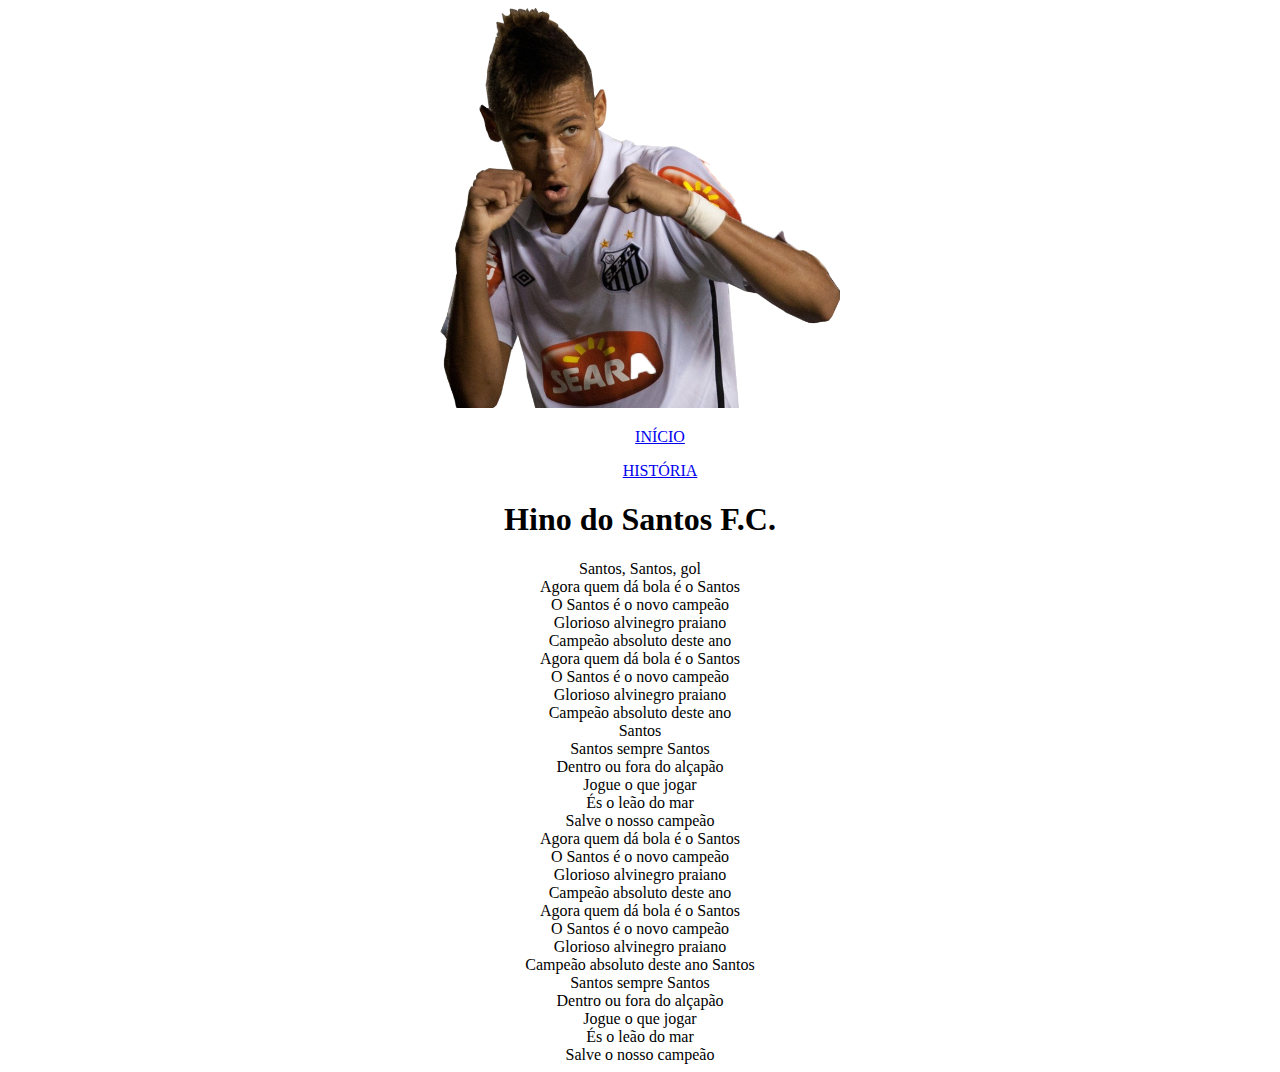
<file: pagina2.html>
<!DOCTYPE html>
<html lang="pt-br">


<head>

<meta>
    <title>Hino do Santos F.C.</title>
<meta charset="UTF-8">
<link rel="stylesheet" href="style.css">

</head>

<body>

    <header>
    
        <img src="neymar2.png" width="400" height="400" alt="Santos">

    <nav>
    <li>
    
    <ul><a href="index.html">INÍCIO</a></ul>   
    <ul><a href="pagina3.html">HISTÓRIA</a></ul>

    </li>
    </nav>
    
    </header>
    
    <main>    <h1>Hino do Santos F.C.</h1>
    Santos, Santos, gol<br>
    Agora quem dá bola é o Santos<br>
    O Santos é o novo campeão<br>
    Glorioso alvinegro praiano<br>
    Campeão absoluto deste ano<br>
    Agora quem dá bola é o Santos<br>
    O Santos é o novo campeão<br>
    Glorioso alvinegro praiano<br>
    Campeão absoluto deste ano<br>
    Santos<br>
    Santos sempre Santos<br>
    Dentro ou fora do alçapão<br>
    Jogue o que jogar<br>
    És o leão do mar<br>
    Salve o nosso campeão<br>
    Agora quem dá bola é o Santos<br>
    O Santos é o novo campeão<br>
    Glorioso alvinegro praiano<br>
    Campeão absoluto deste ano<br>
    Agora quem dá bola é o Santos<br>
    O Santos é o novo campeão<br>
    Glorioso alvinegro praiano<br>
    Campeão absoluto deste ano
    Santos<br>
    Santos sempre Santos<br>
    Dentro ou fora do alçapão<br>
    Jogue o que jogar<br>
    És o leão do mar<br>
    Salve o nosso campeão<br>
    
    </main>
    
    <footer>
    
    </footer>
    
    
    </body>
    

</html>
</file>
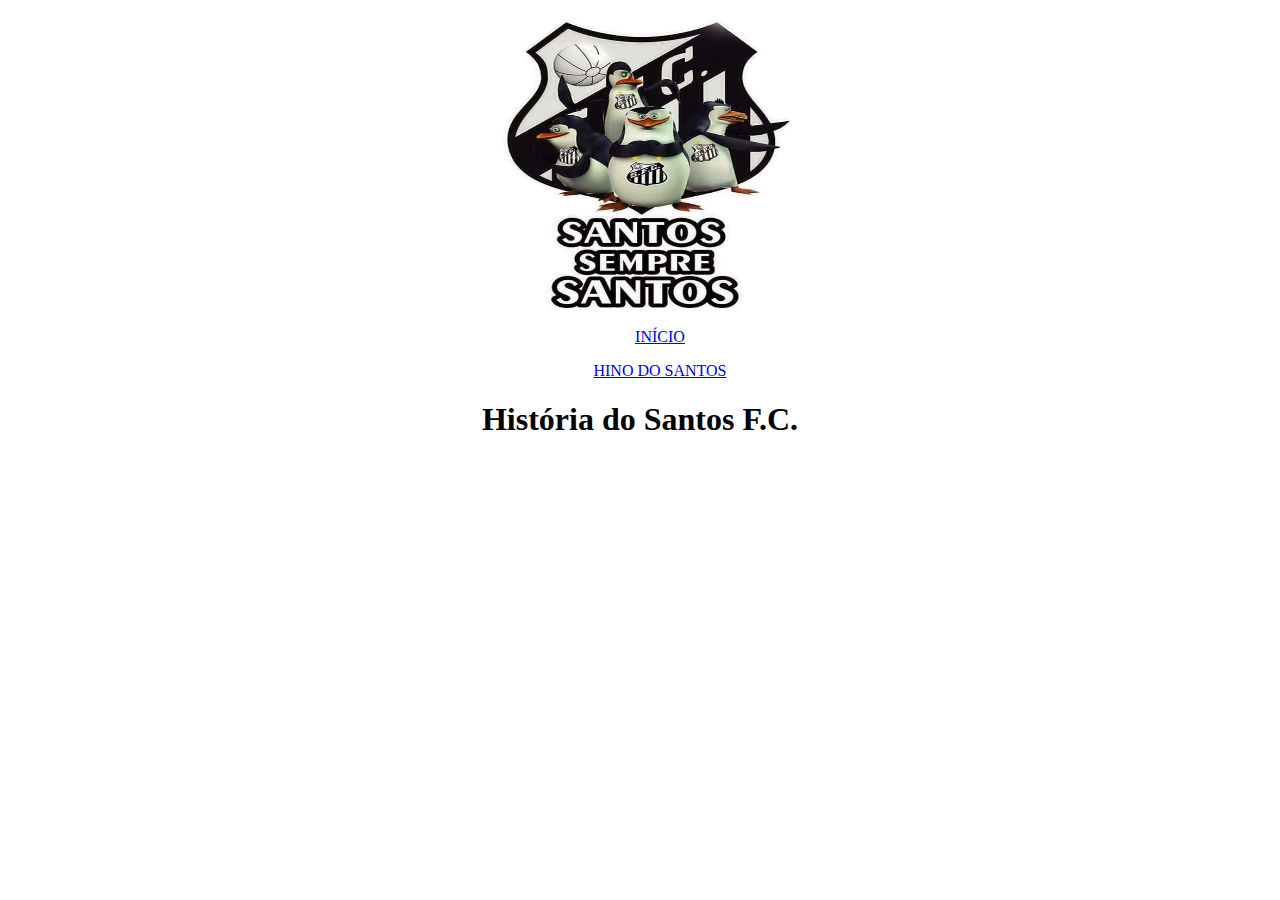
<file: pagina3.html>
<!DOCTYPE html>
<html lang="pt-br">


<head>

<meta>
    <title>História do Santos F.C.</title>
<meta charset="UTF-8">
<link rel="stylesheet" href="style.css">

</head>


<body>

<header>

    <img src="pinguim.jpg" width="300" height="300" alt="Santos">
<nav>
<li>

<ul><a href="index.html">INÍCIO</a></ul>
<ul><a href="pagina2.html">HINO DO SANTOS</a></ul>


</li>
</nav>

</header>

<main>    <h1>História do Santos F.C.</h1>

</main>

<footer>

</footer>


</body>

</html>
</file>
<file: style.css>
body{color: black;
    background-color: white;
    text-align: center;
}
</file>
